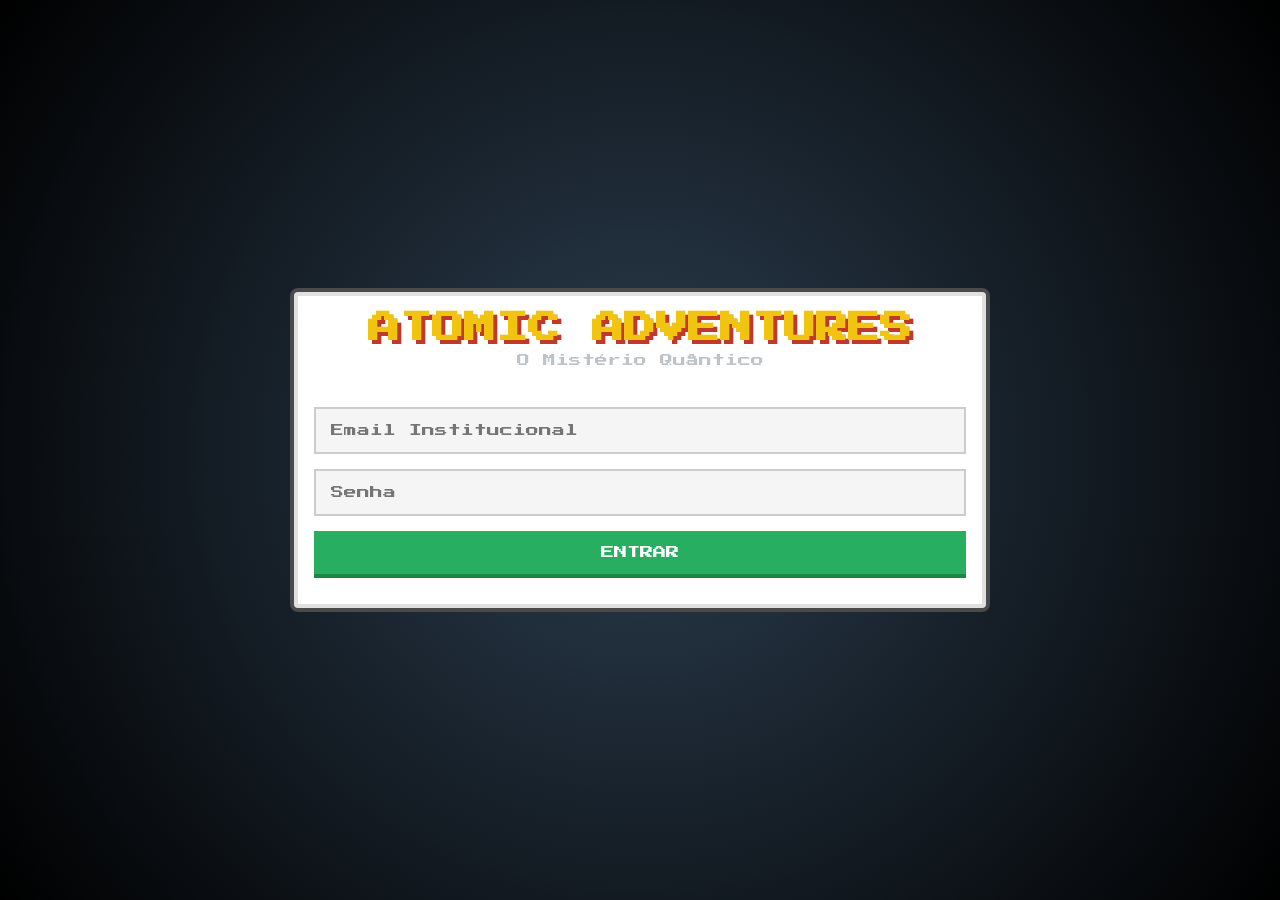
<file: index.html>
<!DOCTYPE html>
<html lang="pt-br">
<head>
    <meta charset="UTF-8">
    <meta name="viewport" content="width=device-width, initial-scale=1.0">
    <title>AtomicAdventures - Investigação</title>
    <link href="https://fonts.googleapis.com/css2?family=Press+Start+2P&display=swap" rel="stylesheet">
    <style>
        /* ==========================================
           ESTILOS GLOBAIS E GBA UI (TELA CHEIA)
           ========================================== */
        * { margin: 0; padding: 0; box-sizing: border-box; }
        body { background-color: #1a1a1a; color: #ecf0f1; font-family: 'Press Start 2P', cursive; overflow: hidden; height: 100vh; width: 100vw; }
        
        .container { height: 100vh; display: flex; justify-content: center; align-items: center; background: radial-gradient(circle, #2c3e50 0%, #000000 100%); padding: 10px; }
        .screen { width: 100%; max-width: 700px; text-align: center; }
        .hidden { display: none !important; }
        
        .noselect { -webkit-user-select: none; -moz-user-select: none; -ms-user-select: none; user-select: none; }

        .pixel-text { font-size: 2rem; color: #f1c40f; text-shadow: 4px 4px #c0392b; margin-bottom: 10px; }
        .subtitle { font-size: 0.8rem; color: #bdc3c7; margin-bottom: 40px; }

        .pokemon-box { background-color: #fff; border: 4px solid #4a4a4a; border-radius: 8px; box-shadow: inset 0 0 0 4px #e0e0e0; color: #2c3e50; padding: 20px; }
        .pixel-input { width: 100%; padding: 15px; margin-bottom: 15px; background: #f5f5f5; border: 2px solid #ccc; color: #000; font-family: 'Press Start 2P', cursive; font-size: 0.8rem; outline: none; }
        .pixel-input:focus { border-color: #e74c3c; }
        
        .pixel-button { width: 100%; padding: 15px; background: #27ae60; color: #fff; border: none; border-bottom: 4px solid #1e8449; font-family: 'Press Start 2P', cursive; cursor: pointer; margin-bottom: 10px; transition: 0.1s; }
        .pixel-button:active { transform: translateY(4px); border-bottom-width: 0; }
        .pixel-button.secondary { background: #2980b9; border-bottom-color: #1a5276; }
        .pixel-button.warning { background: #e67e22; border-bottom-color: #d35400; }
        
        .button-group-row { display: flex; gap: 10px; margin-top: 10px; flex-wrap: wrap; justify-content: center; }

        /* TELA DE SELEÇÃO DE AVATAR */
        .avatar-grid { display: grid; grid-template-columns: repeat(4, 1fr); gap: 15px; margin: 20px 0; }
        .avatar-card { background: #e0e0e0; border: 3px solid #ccc; border-radius: 8px; padding: 10px; cursor: pointer; transition: 0.2s; display: flex; justify-content: center; align-items: center; height: 100px; }
        .avatar-card:hover { transform: scale(1.05); }
        .avatar-card.active { border-color: #e74c3c; background: #fdf5e6; box-shadow: 0 0 15px rgba(231, 76, 60, 0.6); }
        .avatar-img { max-width: 100%; max-height: 100%; image-rendering: pixelated; object-fit: contain; transform: scale(1.5); }

        /* ==========================================
           TELA DE JOGO E HUD
           ========================================== */
        #game-ui { width: 100vw; height: 100vh; display: flex; flex-direction: column; background: #111; }
        
        .hud-top, .hud-bottom { padding: 15px 30px; font-size: 1rem; display: flex; justify-content: space-between; align-items: center; flex-shrink: 0; background: #fff; border-bottom: 4px solid #4a4a4a; z-index: 5; }
        .hud-bottom { border-top: 4px solid #4a4a4a; border-bottom: none; flex-direction: column; align-items: flex-start; gap: 10px; }
        .controls-hint { color: #c0392b; line-height: 1.5; font-size: 0.8rem;}
        
        #inventory-list { font-size: 0.8rem; color: #2980b9; width: 100%; }
        #clues-items { list-style: none; display: flex; gap: 15px; margin-top: 10px; padding: 0; font-size: 0.7rem; flex-wrap: wrap;}
        #clues-items li { color: #34495e; background: #eee; padding: 5px 10px; border-radius: 4px; border: 1px solid #ccc;}

        #canvas-container { flex-grow: 1; position: relative; background: #1a1a1a; display: flex; justify-content: center; align-items: center; overflow: hidden; }
        canvas { width: 100%; height: 100%; object-fit: contain; image-rendering: pixelated; }

        /* ==========================================
           MODAIS / OVERLAYS
           ========================================== */
        #interaction-overlay { position: absolute; top: 0; left: 0; width: 100%; height: 100%; background: rgba(0,0,0,0.8); display: flex; justify-content: center; align-items: center; z-index: 10; }
        .dialog-box { width: 95%; max-width: 900px; padding: 40px; text-align: left; }
        #puzzle-title { font-size: 1.5rem; color: #c0392b; margin-bottom: 10px; }
        #puzzle-diff { font-size: 0.8rem; color: #7f8c8d; margin-bottom: 20px; display: block;}
        
        #puzzle-prompt { font-size: 1rem; line-height: 1.8; color: #2c3e50; }
        #puzzle-answer { width: 100%; padding: 20px; margin-top: 20px; font-family: 'Press Start 2P', cursive; font-size: 1rem; }
        
        #puzzle-feedback { font-size: 0.9rem; margin-top: 15px; font-weight: bold; line-height: 1.5; }
        #puzzle-hint-text { font-size: 0.8rem; color: #8e44ad; margin-top: 15px; display: none; line-height: 1.5; background: #f4ecf7; padding: 10px; border-radius: 5px;}
        
        .button-group-gba { display: flex; gap: 15px; margin-top: 25px; }
        .gba-btn { font-size: 0.8rem; padding: 15px; margin-bottom: 0; }

        .fullscreen-overlay { position: absolute; top: 2%; left: 2%; width: 96%; height: 96%; padding: 30px; z-index: 20; display: flex; flex-direction: column; text-align: left; }
        .fullscreen-overlay h3 { font-size: 1.5rem; color: #c0392b; margin-bottom: 20px; text-align: center; }
        .suspect-list { display: grid; grid-template-columns: 1fr 1fr 1fr; gap: 20px; margin: 10px 0; overflow-y: auto; flex-grow: 1; padding-right: 10px; }
        
        .suspect-card { background: #f5f5f5; border: 3px solid #ccc; padding: 20px; border-radius: 8px; display: flex; flex-direction: column;}
        .suspect-card strong { font-size: 1.1rem; color: #2c3e50; display: block; margin-bottom: 8px; }
        .suspect-card em { font-size: 0.8rem; color: #7f8c8d; display: block; margin-bottom: 15px; }
        .suspect-card p { font-size: 0.8rem; line-height: 1.5; margin-bottom: 15px; }
        .suspect-clues { display: flex; flex-direction: column; gap: 8px; margin-bottom: 20px; flex-grow: 1; }
        .clue-tag { background: #dff9fb; color: #16a085; padding: 10px; font-size: 0.7rem; border-left: 4px solid #16a085; line-height: 1.4;}
        .no-clue { color: #95a5a6; font-size: 0.8rem; font-style: italic; }
        
        #suspect-feedback { font-size: 1rem; text-align: center; margin-bottom: 15px; height: 25px; }
        .success { color: #27ae60; }
        .error { color: #c0392b; }

        /* BALÃO DE DIÁLOGO DO NPC */
        #npc-dialog { position: absolute; bottom: 5%; left: 10%; width: 80%; z-index: 30; padding: 20px; border-color: #2980b9; }
        #npc-name { font-size: 1.2rem; color: #2980b9; margin-bottom: 10px; }
        #npc-text { font-size: 0.9rem; line-height: 1.6; color: #2c3e50; }
    </style>
</head>
<body id="main-body">

    <div id="menu-container" class="container">
        <div id="login-screen" class="screen pokemon-box">
            <h1 class="pixel-text">ATOMIC ADVENTURES</h1>
            <p class="subtitle">O Mistério Quântico</p>
            <div class="auth-box">
                <input type="email" id="email" class="pixel-input" placeholder="Email Institucional">
                <input type="password" id="password" class="pixel-input" placeholder="Senha">
                <div class="button-group" style="display:flex; flex-direction:column; gap:10px;">
                    <button id="btn-login" class="pixel-button">ENTRAR</button>
                </div>
            </div>
        </div>

        <div id="avatar-screen" class="screen hidden pokemon-box" style="max-width: 800px;">
            <h2 class="pixel-text" style="font-size: 1.5rem;">ESCOLHA SEU DETETIVE</h2>
            <input type="text" id="char-name" class="pixel-input" placeholder="Seu Nome" maxlength="12">
            <div class="avatar-grid">
                <div class="avatar-card active" data-sprite="img/P1_PRONTO.png"><img src="img/P1_PRONTO.png" class="avatar-img"></div>
                <div class="avatar-card" data-sprite="img/P2_PRONTO.png"><img src="img/P2_PRONTO.png" class="avatar-img"></div>
                <div class="avatar-card" data-sprite="img/P3_PRONTO.png"><img src="img/P3_PRONTO.png" class="avatar-img"></div>
                <div class="avatar-card" data-sprite="img/P4_PRONTO.png"><img src="img/P4_PRONTO.png" class="avatar-img"></div>
                <div class="avatar-card" data-sprite="img/P5_PRONTO.png"><img src="img/P5_PRONTO.png" class="avatar-img"></div>
                <div class="avatar-card" data-sprite="img/P6_PRONTO.png"><img src="img/P6_PRONTO.png" class="avatar-img"></div>
                <div class="avatar-card" data-sprite="img/P7_PRONTO.png"><img src="img/P7_PRONTO.png" class="avatar-img"></div>
                <div class="avatar-card" data-sprite="img/P8_PRONTO.png"><img src="img/P8_PRONTO.png" class="avatar-img"></div>
            </div>
            <div class="button-group-row">
                <button id="btn-back-to-login" class="pixel-button secondary" style="width: 40%;">VOLTAR</button>
                <button id="btn-start-game" class="pixel-button" style="width: 50%;">INICIAR INVESTIGAÇÃO</button>
            </div>
        </div>
    </div>

    <div id="game-container" class="hidden">
        <div id="game-ui">
            <div class="hud-top">
                <div class="player-info">
                    <span id="display-name" style="color: #2980b9; font-weight: bold; font-size: 1.2rem;"></span> 
                    <span style="color: #c0392b; margin-left: 20px; font-size: 1.2rem;">&#10148; <span id="location-label"></span></span>
                </div>
                <div style="font-size: 1.2rem; color: #2c3e50;">PONTOS: <span id="score" style="color: #27ae60;">0</span> / 1000</div>
            </div>

            <div id="canvas-container">
                <canvas id="gameCanvas"></canvas>
                
                <div id="npc-dialog" class="hidden pokemon-box">
                    <h3 id="npc-name">THALLYS (Técnico)</h3>
                    <p id="npc-text">...</p>
                    <p style="font-size: 0.6rem; color: #7f8c8d; text-align: right; margin-top: 15px;">[Pressione E para fechar]</p>
                </div>

                <div id="interaction-overlay" class="hidden">
                    <div class="dialog-box pokemon-box" oncontextmenu="return false;">
                        <h3 id="puzzle-title">DESAFIO</h3>
                        <span id="puzzle-diff"></span>
                        <p id="puzzle-prompt" class="noselect"></p>
                        <p id="puzzle-hint-text" class="noselect"></p>
                        <input type="text" id="puzzle-answer" class="pixel-input" placeholder="Digite sua resposta..." autocomplete="off" onpaste="return false;" ondrop="return false;">
                        <div class="button-group-gba">
                            <button id="btn-submit-answer" class="pixel-button gba-btn">RESPONDER</button>
                            <button id="btn-hint" class="pixel-button gba-btn warning">VER DICA (-30%)</button>
                            <button id="btn-close-dialog" class="pixel-button gba-btn secondary">FECHAR (E)</button>
                        </div>
                        <p id="puzzle-feedback"></p>
                    </div>
                </div>

                <div id="suspect-overlay" class="hidden pokemon-box fullscreen-overlay">
                    <h3>QUADRO DE SUSPEITOS</h3>
                    <div id="suspect-feedback"></div>
                    <div class="suspect-list" id="suspect-list"></div>
                    <button class="pixel-button gba-btn secondary" style="margin-top: 20px;" onclick="closeModals()">FECHAR QUADRO (Q)</button>
                </div>
                
                <div id="crafting-overlay" class="hidden pokemon-box fullscreen-overlay" style="align-items: center; justify-content: center;">
                    <h3>BANCADA DE ANÁLISE QUÍMICA</h3>
                    <p style="text-align:center; font-size: 1rem;">Analise no mínimo 2 provas para obter um resultado conclusivo contra o culpado.</p>
                    <button id="btn-combine" class="pixel-button gba-btn" style="margin-top:30px; width: 50%;">SINTETIZAR PROVAS RECOLHIDAS</button>
                    <p id="crafting-feedback" style="text-align:center; font-size:1rem; margin-top:30px; font-weight: bold;"></p>
                    <button class="pixel-button gba-btn secondary" style="margin-top: 50px; width: 30%;" onclick="closeModals()">SAIR DA BANCADA (E)</button>
                </div>
            </div>

            <div class="hud-bottom">
                <div class="controls-hint">WASD / SETAS: Mover | E: Interagir | V: Visão de Detetive | Q: Abrir Quadro de Suspeitos</div>
                <div id="inventory-list">
                    <p style="margin-bottom: 5px;">MOCHILA (Evidências Coletadas):</p>
                    <ul id="clues-items"></ul>
                </div>
            </div>
        </div>
    </div>

    <script>
        document.addEventListener('DOMContentLoaded', () => {
            const playerState = {
                name: 'Detetive', spritePath: 'img/P1_PRONTO.png',
                x: 8, y: 5, score: 0, clues: [],
                visionActive: false, visionCooldown: false
            };

            document.getElementById('btn-login').addEventListener('click', () => {
                document.getElementById('login-screen').classList.add('hidden');
                document.getElementById('avatar-screen').classList.remove('hidden');
            });

            document.getElementById('btn-back-to-login').addEventListener('click', () => {
                document.getElementById('avatar-screen').classList.add('hidden');
                document.getElementById('login-screen').classList.remove('hidden');
            });

            document.querySelectorAll('.avatar-card').forEach(card => {
                card.addEventListener('click', function() {
                    document.querySelectorAll('.avatar-card').forEach(c => c.classList.remove('active'));
                    this.classList.add('active');
                    playerState.spritePath = this.getAttribute('data-sprite');
                });
            });

            document.getElementById('btn-start-game').addEventListener('click', () => {
                const nameInput = document.getElementById('char-name').value;
                if(nameInput) playerState.name = nameInput;
                document.getElementById('menu-container').classList.add('hidden');
                document.getElementById('game-container').classList.remove('hidden');
                initGameEngine();
            });

            // ==========================================
            // MOTOR DO JOGO E LÓGICA (1920x1080)
            // ==========================================
            async function initGameEngine() {
                const canvas = document.getElementById('gameCanvas');
                const ctx = canvas.getContext('2d');
                
                const COLS = 16; const ROWS = 9; const TILE = 120;
                canvas.width = COLS * TILE; canvas.height = ROWS * TILE;

                document.getElementById('display-name').textContent = playerState.name.toUpperCase();

                // CARREGAMENTO DE IMAGENS
                const images = {};
                function loadImg(key, src) {
                    images[key] = { img: new Image(), loaded: false };
                    images[key].img.onload = () => { images[key].loaded = true; };
                    images[key].img.src = src;
                }

                loadImg('player', playerState.spritePath);
                loadImg('caminho', 'img/CAMINHO_PEDRA_PATIO_PRONTO.png');
                loadImg('grama', 'img/GRAMA_PRONTO.png');
                loadImg('arvore', 'img/ARVORE_1_PRONTO.png');
                loadImg('arvore2', 'img/ARVORE_2_PRONTO.png');
                loadImg('banco', 'img/BANCO_PRONTO.png');
                loadImg('balanco', 'img/BALANÇO_PRONTO.png');
                loadImg('poste', 'img/POSTE_PRONTO.png');
                loadImg('lixeira', 'img/LIXEIRA_PRONTO.png');
                loadImg('parede_ext', 'img/PAREDE_EXTERNA_PRONTO.png');
                loadImg('porta_sala', 'img/PORTA_SALA_PRONTA.png');
                loadImg('estante', 'img/ESTANTE_LIVROS_PRONTO.png');
                loadImg('piso_bib', 'img/PISO_BIBLIOTECA_PRONTO.png');
                loadImg('piso_lab', 'img/PISO_LAB_PRONTO.png');
                loadImg('mesas_lab', 'img/MESAS_LAB.png');
                
                // === ATENÇÃO AQUI: Extensão .png ===
                loadImg('npc_thallys', 'img/NPC_THALLYS.png'); // Se for .jpg, altere essa linha!

                // --- SISTEMA DE SORTEIO VIA FETCH ---
                let questionsPool = { mat: { facil: [], medio: [], dificil: [] }, chem: { facil: [], medio: [], dificil: [] } };
                
                function normalizeStr(str) { 
                    return str.normalize("NFD").replace(/[\u0300-\u036f]/g, "").toLowerCase().trim(); 
                }
                
                try {
                    const resMat = await fetch('Modules/matematica.json');
                    const dataMat = await resMat.json();
                    dataMat.forEach(q => {
                        let diff = normalizeStr(q.difficulty);
                        if (diff === 'media') diff = 'medio'; 
                        if (questionsPool.mat[diff]) questionsPool.mat[diff].push(q);
                    });
                    
                    const resQui = await fetch('Modules/quimica.json');
                    const dataQui = await resQui.json();
                    dataQui.forEach(q => {
                        let diff = normalizeStr(q.difficulty);
                        if (diff === 'media') diff = 'medio';
                        if (questionsPool.chem[diff]) questionsPool.chem[diff].push(q);
                    });
                } catch (e) {
                    console.error("ERRO AO CARREGAR JSON. Mock data injetado.", e);
                    const mockQ = (d) => ({ prompt: `Simulação de questão ${d}. Responda: 1`, answer: '1', hint: 'A resposta é 1.'});
                    ['facil', 'medio', 'dificil'].forEach(d => { for(let i=0; i<10; i++) { questionsPool.mat[d].push(mockQ(d)); questionsPool.chem[d].push(mockQ(d)); } });
                }

                // --- MAPAS ---
                const rooms = {
                    sala: {
                        name: 'SALA DE AULA',
                        map: [
                            [1,1,1,1,1,1,1,1,1,1,1,1,1,1,1,1],
                            [1,0,0,0,0,0,0,0,0,0,0,0,0,0,0,1],
                            [1,0,5,0,0,0,5,0,0,5,0,0,0,5,0,1], 
                            [1,0,0,0,0,0,0,0,0,0,0,0,0,0,0,1],
                            [1,0,12,0,0,0,0,0,0,0,0,0,0,0,0,1], 
                            [1,0,0,0,0,0,0,0,0,0,0,0,0,13,0,1], 
                            [1,0,5,0,0,0,5,0,0,5,0,0,0,5,0,1], 
                            [1,0,0,0,0,0,0,0,0,0,0,0,0,0,0,1],
                            [1,1,1,1,1,1,1,6,6,1,1,1,1,1,1,1] 
                        ],
                        doors: [{ x: 7, y: 8, target: 'patio', targetX: 7, targetY: 1 }, { x: 8, y: 8, target: 'patio', targetX: 8, targetY: 1 }],
                        puzzles: []
                    },
                    patio: {
                        name: 'PÁTIO (HUB)',
                        map: [
                            [1,1,1,1,1,1,1,6,6,1,1,1,1,1,1,1], 
                            [1,8,0,0,0,0,0,7,7,0,0,0,0,9,0,1], 
                            [1,0,15,0,0,0,10,7,7,10,0,0,0,5,0,1], 
                            [1,0,0,0,0,0,0,7,7,0,0,11,0,0,0,1], 
                            [6,7,7,7,7,7,7,7,7,7,7,7,7,7,7,6], 
                            [6,7,7,7,7,7,7,7,7,7,7,7,7,7,7,6], 
                            [1,0,0,0,0,0,10,0,0,10,0,0,0,0,0,1], 
                            [1,0,5,0,0,0,0,0,0,0,0,0,0,15,0,1], 
                            [1,1,1,1,1,1,1,1,1,1,1,1,1,1,1,1]  
                        ],
                        doors: [
                            { x: 7, y: 0, target: 'sala', targetX: 7, targetY: 7 }, { x: 8, y: 0, target: 'sala', targetX: 8, targetY: 7 },
                            { x: 0, y: 4, target: 'biblioteca', targetX: 14, targetY: 4 }, { x: 0, y: 5, target: 'biblioteca', targetX: 14, targetY: 5 },
                            { x: 15, y: 4, target: 'laboratorio', targetX: 1, targetY: 4 }, { x: 15, y: 5, target: 'laboratorio', targetX: 1, targetY: 5 }
                        ],
                        puzzles: []
                    },
                    laboratorio: {
                        name: 'LABORATÓRIO',
                        map: [
                            [1,1,1,1,1,1,1,1,1,1,1,1,1,1,1,1],
                            [1,0,0,0,0,0,0,0,0,0,0,0,0,0,0,1], 
                            [1,0,0,17,0,0,17,0,0,17,0,0,17,0,0,1], 
                            [1,0,0,0,0,0,0,0,0,0,0,0,0,0,0,1],
                            [6,0,0,0,0,0,0,0,0,0,0,0,0,0,0,1], 
                            [6,0,0,0,0,0,0,0,0,0,0,0,0,0,0,1],
                            [1,0,0,17,0,0,17,0,0,17,0,0,17,0,0,1], 
                            [1,16,0,0,0,0,0,0,0,0,0,0,0,0,0,1],
                            [1,1,1,1,1,1,1,1,1,1,1,1,1,1,1,1]
                        ],
                        doors: [{ x: 0, y: 4, target: 'patio', targetX: 14, targetY: 4 }, { x: 0, y: 5, target: 'patio', targetX: 14, targetY: 5 }],
                        puzzles: []
                    },
                    biblioteca: {
                        name: 'BIBLIOTECA',
                        map: [
                            [1,1,1,1,1,1,1,1,1,1,1,1,1,1,1,1],
                            [1,0,12,12,12,0,0,12,12,12,0,0,12,12,0,1], 
                            [1,0,0,0,0,0,0,0,0,0,0,0,0,0,0,1],
                            [1,0,12,12,12,0,0,12,12,12,0,0,12,12,0,1], 
                            [1,0,0,0,0,0,0,0,0,0,0,0,0,0,0,6], 
                            [1,0,0,0,0,0,0,0,0,0,0,0,0,0,0,6],
                            [1,0,12,12,12,0,0,12,12,12,0,0,12,12,0,1], 
                            [1,0,0,0,0,0,0,0,0,0,0,0,0,0,0,1], 
                            [1,1,1,1,1,1,1,1,1,1,1,1,1,1,1,1]
                        ],
                        doors: [{ x: 15, y: 4, target: 'patio', targetX: 1, targetY: 4 }, { x: 15, y: 5, target: 'patio', targetX: 1, targetY: 5 }],
                        puzzles: []
                    }
                };

                const solidTiles = [1, 4, 5, 8, 9, 10, 11, 12, 13, 15, 16, 17];

                // ==========================================
                // LÓGICA DE SORTEIO DE POSIÇÕES (ESCONDERIJOS)
                // ==========================================
                const tileNames = { 5:'árvore', 8:'banco', 9:'balanço', 10:'poste', 11:'lixeira', 12:'estante', 13:'bancada', 15:'árvore', 17:'bancada' };

                function getRandomSpawns(mapArray, allowedTiles, count) {
                    let options = [];
                    for(let y=0;y<mapArray.length;y++){
                        for(let x=0;x<mapArray[y].length;x++){
                            if(allowedTiles.includes(mapArray[y][x])) options.push({x, y, tile: mapArray[y][x]});
                        }
                    }
                    options.sort(() => Math.random() - 0.5);
                    return options.slice(0, count);
                }

                // Sorteia os Esconderijos nas Salas
                let sMat = getRandomSpawns(rooms.sala.map, [12], 1)[0];
                let sChem = getRandomSpawns(rooms.sala.map, [13], 1)[0];
                rooms.sala.puzzles.push({x: sMat.x, y: sMat.y, type:'mat', clue:'A pessoa usa oculos e gosta de xadrez.', objectName: tileNames[sMat.tile]});
                rooms.sala.puzzles.push({x: sChem.x, y: sChem.y, type:'chem', clue:'Deixou uma luva no local.', objectName: tileNames[sChem.tile]});

                let pSpawns = getRandomSpawns(rooms.patio.map, [5,8,9,10,11,15], 2);
                rooms.patio.puzzles.push({x: pSpawns[0].x, y: pSpawns[0].y, type:'mat', clue:'O suspeito foi visto no patio as 10h.', objectName: tileNames[pSpawns[0].tile]});
                rooms.patio.puzzles.push({x: pSpawns[1].x, y: pSpawns[1].y, type:'chem', clue:'Usa perfume cheiroso no casaco.', objectName: tileNames[pSpawns[1].tile]});

                let lSpawns = getRandomSpawns(rooms.laboratorio.map, [17], 2);
                rooms.laboratorio.puzzles.push({x: lSpawns[0].x, y: lSpawns[0].y, type:'chem', clue:'O suspeito trabalhou no turno da manha.', objectName: tileNames[lSpawns[0].tile]});
                rooms.laboratorio.puzzles.push({x: lSpawns[1].x, y: lSpawns[1].y, type:'chem', clue:'O suspeito manuseou acidos.', objectName: tileNames[lSpawns[1].tile]});

                let bSpawns = getRandomSpawns(rooms.biblioteca.map, [12], 1);
                rooms.biblioteca.puzzles.push({x: bSpawns[0].x, y: bSpawns[0].y, type:'mat', clue:'Foi visto pegando livros antigos.', objectName: tileNames[bSpawns[0].tile]});

                // --- DISTRIBUIÇÃO DAS 7 PERGUNTAS ---
                let slots = ['facil', 'facil', 'medio', 'medio', 'medio', 'dificil', 'dificil'];
                slots.sort(() => Math.random() - 0.5); 
                let slotIndex = 0;

                for (let r in rooms) {
                    rooms[r].puzzles.forEach(p => {
                        let diff = slots[slotIndex++];
                        let pool = questionsPool[p.type] && questionsPool[p.type][diff] ? questionsPool[p.type][diff] : [];
                        
                        let q = pool.length > 0 ? pool.splice(Math.floor(Math.random() * pool.length), 1)[0] : {prompt: "Erro no Banco de Dados.", answer: "0", hint: "N/A"};
                        
                        p.prompt = q.prompt; p.answer = q.answer; p.hint = q.hint;
                        p.difficulty = diff; 
                        p.basePoints = diff === 'facil' ? 75 : (diff === 'medio' ? 150 : 200);
                        p.wrongAttempts = 0; p.usedHint = false; p.solved = false;
                    });
                }

                // ==========================================
                // LÓGICA DE SUSPEITOS DINÂMICA
                // ==========================================
                const suspects = [
                    { name: 'Carlos', role: 'Professor de Quimica', description: 'Usa jaleco branco e oculos.', clues: [] },
                    { name: 'Mariana', role: 'Bibliotecaria', description: 'Usa oculos e ama xadrez.', clues: [] },
                    { name: 'Luiz', role: 'Cozinheiro', description: 'Sempre com cheiro de cafe.', clues: [] }
                ];
                const clueAssignments = {
                    'A pessoa usa oculos e gosta de xadrez.': 'Mariana', 'O suspeito trabalhou no turno da manha.': 'Carlos',
                    'Deixou uma luva no local.': 'Luiz', 'Usa perfume cheiroso no casaco.': 'Mariana',
                    'O suspeito foi visto no patio as 10h.': 'Carlos', 'O suspeito manuseou acidos.': 'Carlos', 'Foi visto pegando livros antigos.': 'Mariana'
                };

                let currentRoomId = 'patio';
                let currentRoom = rooms.patio;
                let currentPuzzle = null;
                let solvedPuzzles = new Set();

                function loadRoom(id, spawnX, spawnY) {
                    currentRoomId = id; currentRoom = rooms[id];
                    playerState.x = spawnX; playerState.y = spawnY;
                    document.getElementById('location-label').textContent = currentRoom.name;
                    canvas.style.opacity = 0.3; setTimeout(() => canvas.style.opacity = 1, 150);
                }
                document.getElementById('location-label').textContent = currentRoom.name;

                function getTileColor(tile, roomId) {
                    if (tile === 1) { switch (roomId) { case 'sala': return '#7B5B3A'; case 'laboratorio': return '#5A6E7A'; case 'biblioteca': return '#8B5E3C'; case 'patio': return '#3D7A3D'; default: return '#34495e'; } }
                    if (tile === 0 || tile === 12 || tile === 13 || tile === 17) { switch (roomId) { case 'sala': return '#C9B896'; case 'laboratorio': return '#D0D0D0'; case 'biblioteca': return '#E8D5B0'; case 'patio': return '#6AAF5E'; default: return '#999'; } }
                    if (tile === 6) return '#2c3e50'; 
                    if (tile === 7) return '#95a5a6'; 
                    return '#999';
                }

                // --- RENDER LOOP PRINCIPAL ---
                function draw() {
                    ctx.clearRect(0, 0, canvas.width, canvas.height);
                    const map = currentRoom.map;

                    // 1. FUNDO E PAREDES
                    for (let y = 0; y < map.length; y++) {
                        for (let x = 0; x < map[y].length; x++) {
                            const tile = map[y][x];
                            
                            // PAREDES EXTERNAS E TRATAMENTO DA PAREDE INFERIOR DO PÁTIO
                            if (tile === 1) {
                                if (currentRoomId === 'patio' && y === 8) {
                                    if (images.grama.loaded) ctx.drawImage(images.grama.img, x * TILE, y * TILE, TILE, TILE);
                                    else { ctx.fillStyle = '#6AAF5E'; ctx.fillRect(x * TILE, y * TILE, TILE, TILE); }
                                } 
                                else if (images.parede_ext.loaded) {
                                    ctx.drawImage(images.parede_ext.img, x * TILE, y * TILE, TILE, TILE);
                                }
                            } 
                            // PISOS ESPECÍFICOS E PORTAS LATERAIS DO PATIO
                            else if (currentRoomId === 'patio' && (tile === 0 || tile === 7 || tile === 12 || tile === 13 || tile === 15 || tile === 5 || tile === 8 || tile === 9 || tile === 10 || tile === 11 || tile === 6)) {
                                if (images.grama.loaded) ctx.drawImage(images.grama.img, x * TILE, y * TILE, TILE, TILE);
                                else { ctx.fillStyle = '#6AAF5E'; ctx.fillRect(x * TILE, y * TILE, TILE, TILE); }
                                
                                if (tile === 7 && images.caminho.loaded) {
                                    ctx.drawImage(images.caminho.img, x * TILE, y * TILE, TILE + 1, TILE + 1);
                                }
                                
                                if (tile === 6) {
                                    if (images.porta_sala.loaded) {
                                        ctx.save();
                                        ctx.translate(x * TILE + TILE / 2, y * TILE + TILE / 2);
                                        if (x === 0) ctx.rotate(-Math.PI / 2);
                                        else if (x === COLS - 1) ctx.rotate(Math.PI / 2);
                                        else if (y === ROWS - 1) ctx.rotate(Math.PI * 2);
                                        
                                        ctx.drawImage(images.porta_sala.img, -TILE / 2, -TILE / 2, TILE, TILE);
                                        ctx.restore();
                                    } else {
                                        ctx.fillStyle = '#2c3e50'; ctx.fillRect(x * TILE, y * TILE, TILE, TILE);
                                    }
                                }
                            } 
                            else if (currentRoomId === 'biblioteca' && tile !== 6 && tile !== 1) {
                                if (images.piso_bib.loaded) ctx.drawImage(images.piso_bib.img, x * TILE, y * TILE, TILE, TILE);
                                else { ctx.fillStyle = '#E8D5B0'; ctx.fillRect(x * TILE, y * TILE, TILE, TILE); }
                            }
                            else if (currentRoomId === 'laboratorio' && tile !== 6 && tile !== 1) {
                                if (images.piso_lab.loaded) ctx.drawImage(images.piso_lab.img, x * TILE, y * TILE, TILE, TILE);
                                else { ctx.fillStyle = '#D0D0D0'; ctx.fillRect(x * TILE, y * TILE, TILE, TILE); }
                            }
                            else {
                                if (tile === 6) {
                                    if (images.porta_sala.loaded) {
                                        ctx.save();
                                        ctx.translate(x * TILE + TILE / 2, y * TILE + TILE / 2);
                                        
                                        if (x === 0) ctx.rotate(-Math.PI / 2);
                                        else if (x === COLS - 1) ctx.rotate(Math.PI / 2);
                                        else if (y === ROWS - 1) ctx.rotate(Math.PI * 2);
                                        
                                        ctx.drawImage(images.porta_sala.img, -TILE / 2, -TILE / 2, TILE, TILE);
                                        ctx.restore();
                                    } else {
                                        ctx.fillStyle = '#2c3e50'; ctx.fillRect(x * TILE, y * TILE, TILE, TILE);
                                    }
                                } else if (tile === 0) {
                                    ctx.fillStyle = '#C9B896'; ctx.fillRect(x * TILE, y * TILE, TILE, TILE);
                                }
                            }

                            if ((tile === 0 || tile === 6 || tile === 7) && currentRoomId !== 'biblioteca' && currentRoomId !== 'patio' && currentRoomId !== 'laboratorio') {
                                ctx.strokeStyle = 'rgba(0,0,0,0.05)'; ctx.lineWidth = 2; ctx.strokeRect(x * TILE, y * TILE, TILE, TILE);
                            }
                        }
                    }

                    // 2. OBJETOS E DECORAÇÕES
                    for (let y = 0; y < map.length; y++) {
                        for (let x = 0; x < map[y].length; x++) {
                            const tile = map[y][x];

                            if (tile === 5 && images.arvore.loaded) {
                                const tSize = TILE * 1.6; const offset = (tSize - TILE) / 2;
                                ctx.drawImage(images.arvore.img, x * TILE - offset, y * TILE - offset * 1.5, tSize, tSize);
                            } else if (tile === 15 && images.arvore2.loaded) {
                                const tSize = TILE * 1.6; const offset = (tSize - TILE) / 2;
                                ctx.drawImage(images.arvore2.img, x * TILE - offset, y * TILE - offset * 1.5, tSize, tSize);
                            } else if (tile === 8 && images.banco.loaded) {
                                ctx.drawImage(images.banco.img, x * TILE, y * TILE - TILE*0.2, TILE*1.2, TILE*1.2);
                            } else if (tile === 9 && images.balanco.loaded) {
                                ctx.drawImage(images.balanco.img, x * TILE - TILE*0.2, y * TILE - TILE*0.4, TILE*1.4, TILE*1.4);
                            } else if (tile === 10 && images.poste.loaded) {
                                const tW = TILE * 2.0; const tH = TILE * 2.5; const offX = (tW - TILE) / 2;
                                ctx.drawImage(images.poste.img, x * TILE - offX, y * TILE - TILE*1.0, tW, tH);
                            } else if (tile === 11 && images.lixeira.loaded) {
                                ctx.drawImage(images.lixeira.img, x * TILE + TILE*0.1, y * TILE + TILE*0.1, TILE*0.8, TILE*0.8);
                            } else if (tile === 12 && images.estante.loaded) {
                                const tSize = TILE * 1.2; const offset = (tSize - TILE) / 2;
                                ctx.drawImage(images.estante.img, x * TILE - offset, y * TILE - offset * 1.2, tSize, tSize);
                            } else if (tile === 13) {
                                ctx.fillStyle = '#9b59b6'; ctx.fillRect(x*TILE + 10, y*TILE + 10, TILE-20, TILE-20);
                            } else if (tile === 17 && images.mesas_lab.loaded) {
                                const tSize = TILE * 1.4; const offset = (tSize - TILE) / 2;
                                ctx.drawImage(images.mesas_lab.img, x * TILE - offset, y * TILE - offset * 1.2, tSize, tSize);
                            } else if (tile === 16) {
                                if (images.npc_thallys.loaded) {
                                    ctx.imageSmoothingEnabled = true;
                                    const npcWidth = TILE * 2.2;  
                                    const npcHeight = TILE * 1.8;
                                    const offX = (npcWidth - TILE) / 2;
                                    const offY = (npcHeight - TILE) / 1.4;
                                    ctx.drawImage(images.npc_thallys.img, x * TILE - offX, y * TILE - offY, npcWidth, npcHeight);
                                    ctx.imageSmoothingEnabled = false; 
                                } else {
                                    // HOLOGRAMA DE SEGURANÇA: Se a imagem falhar, desenha um quadrado rosa!
                                    ctx.fillStyle = '#e056fd'; 
                                    ctx.fillRect(x*TILE + 10, y*TILE + 10, TILE-20, TILE-20);
                                    ctx.fillStyle = '#fff'; ctx.font = `bold ${TILE/6}px "Press Start 2P"`; ctx.fillText('NPC', x*TILE+TILE/2, y*TILE+TILE/2);
                                }
                            } else if (tile === 4) {
                                ctx.fillStyle = '#27ae60'; ctx.fillRect(x*TILE+15, y*TILE+15, TILE-30, TILE-30);
                                ctx.fillStyle = '#fff'; ctx.font = `bold ${TILE/6}px "Press Start 2P"`; ctx.fillText('MESA', x*TILE+TILE/2, y*TILE+TILE/2);
                            }

                            // Efeito da Visão de Detetive
                            if(playerState.visionActive) {
                                if (!solidTiles.includes(tile) && tile !== 6 && tile !== 7) {
                                    ctx.fillStyle = 'rgba(10, 10, 30, 0.7)'; ctx.fillRect(x * TILE, y * TILE, TILE, TILE);
                                } else if (solidTiles.includes(tile)) {
                                    const p = currentRoom.puzzles.find(pz => pz.x === x && pz.y === y);
                                    if (p || tile === 4 || tile === 16) {
                                        ctx.strokeStyle = '#00ffff'; ctx.lineWidth = 8; ctx.strokeRect(x * TILE, y * TILE, TILE, TILE);
                                    }
                                }
                            }
                        }
                    }

                    // 3. PERSONAGEM
                    if (images.player.loaded) {
                        const pSize = TILE * 1.8; const offset = (pSize - TILE) / 2;
                        ctx.drawImage(images.player.img, playerState.x * TILE - offset, playerState.y * TILE - offset * 1.4, pSize, pSize);
                    } else {
                        ctx.fillStyle = '#e74c3c'; ctx.fillRect(playerState.x * TILE + 8, playerState.y * TILE + 8, TILE - 16, TILE - 16);
                    }

                    // 4. BALÃO DE INTERAÇÃO
                    const px = playerState.x, py = playerState.y;
                    const adjCoords = [{x: px, y: py}, {x: px+1, y: py}, {x: px-1, y: py}, {x: px, y: py+1}, {x: px, y: py-1}];
                    let interactText = "";
                    
                    if (adjCoords.some(c => currentRoom.map[c.y] && currentRoom.map[c.y][c.x] === 4)) interactText = "SINTETIZAR EVIDÊNCIAS";
                    else if (adjCoords.some(c => currentRoom.map[c.y] && currentRoom.map[c.y][c.x] === 16)) interactText = "FALAR COM THALLYS";
                    else {
                        for(let c of adjCoords) {
                            const pz = currentRoom.puzzles.find(p => p.x === c.x && p.y === c.y);
                            if (pz && !pz.solved) { interactText = `PROCURAR NA ${pz.objectName.toUpperCase()}`; break; }
                        }
                    }

                    const isAnyModalOpen = !document.getElementById('interaction-overlay').classList.contains('hidden') || 
                                           !document.getElementById('suspect-overlay').classList.contains('hidden') || 
                                           !document.getElementById('crafting-overlay').classList.contains('hidden') ||
                                           !document.getElementById('npc-dialog').classList.contains('hidden');

                    if (interactText !== "" && !isAnyModalOpen) {
                        ctx.fillStyle = 'rgba(0, 0, 0, 0.8)';
                        ctx.fillRect(px * TILE - 120, py * TILE - 70, TILE + 240, 50);
                        ctx.fillStyle = '#fff'; ctx.font = `bold 16px "Press Start 2P"`;
                        ctx.textAlign = 'center'; ctx.textBaseline = 'middle'; ctx.fillText(`[E] ${interactText}`, px * TILE + TILE/2, py * TILE - 45);
                    }

                    requestAnimationFrame(draw);
                }

                // --- CONTROLES ---
                window.addEventListener('keydown', e => {
                    const isAnyModalOpen = !document.getElementById('interaction-overlay').classList.contains('hidden') || 
                                           !document.getElementById('suspect-overlay').classList.contains('hidden') || 
                                           !document.getElementById('crafting-overlay').classList.contains('hidden') ||
                                           !document.getElementById('npc-dialog').classList.contains('hidden');
                    
                    if (isAnyModalOpen) {
                        if (e.key.toLowerCase() === 'e' || e.key.toLowerCase() === 'q') { closeModals(); e.preventDefault(); }
                        return;
                    }

                    let nx = playerState.x, ny = playerState.y;
                    const key = e.key.toLowerCase();

                    if (key === 'w' || e.key === 'ArrowUp') ny--;
                    else if (key === 's' || e.key === 'ArrowDown') ny++;
                    else if (key === 'a' || e.key === 'ArrowLeft') nx--;
                    else if (key === 'd' || e.key === 'ArrowRight') nx++;
                    else if (key === 'e' || e.key === ' ') { checkInteraction(); e.preventDefault(); return; }
                    else if (key === 'q') { toggleSuspectBoard(); return; }
                    else if (key === 'v') { activateVision(); return; }
                    else return;

                    const map = currentRoom.map;
                    if (ny >= 0 && ny < map.length && nx >= 0 && nx < map[0].length) {
                        const tile = map[ny][nx];
                        if (!solidTiles.includes(tile)) { 
                            if (tile === 6) {
                                const door = currentRoom.doors.find(d => d.x === nx && d.y === ny);
                                if (door) { loadRoom(door.target, door.targetX, door.targetY); return; }
                            }
                            playerState.x = nx; playerState.y = ny;
                        }
                    }
                    e.preventDefault();
                });

                // --- INTERAÇÕES ---
                function checkInteraction() {
                    const px = playerState.x, py = playerState.y;
                    const adjCoords = [{x: px, y: py}, {x: px+1, y: py}, {x: px-1, y: py}, {x: px, y: py+1}, {x: px, y: py-1}];
                    
                    if (adjCoords.some(c => currentRoom.map[c.y] && currentRoom.map[c.y][c.x] === 4)) { openCrafting(); return; }
                    
                    if (adjCoords.some(c => currentRoom.map[c.y] && currentRoom.map[c.y][c.x] === 16)) { 
                        document.getElementById('npc-text').innerText = "Olá, Detetive! Alguém bagunçou meus reagentes... Tome cuidado, o culpado deve ter deixado rastros nas bancadas espalhadas pela escola.";
                        document.getElementById('npc-dialog').classList.remove('hidden');
                        return; 
                    }

                    for(let c of adjCoords) {
                        const puzzle = currentRoom.puzzles.find(p => p.x === c.x && p.y === c.y);
                        if (puzzle && !puzzle.solved) { openPuzzle(puzzle); return; }
                        else if (puzzle && puzzle.solved) { alert('Você já encontrou uma evidência aqui.'); return; }
                    }
                }

                function openPuzzle(puzzle) {
                    currentPuzzle = puzzle;
                    document.getElementById('interaction-overlay').classList.remove('hidden');
                    document.getElementById('puzzle-title').textContent = puzzle.type === 'mat' ? 'DESAFIO DE MATEMÁTICA' : 'DESAFIO DE QUÍMICA';
                    document.getElementById('puzzle-diff').textContent = `DIFICULDADE: ${puzzle.difficulty.toUpperCase()} | VALOR BASE: ${puzzle.basePoints} PTS`;
                    
                    document.getElementById('puzzle-prompt').textContent = puzzle.prompt;
                    document.getElementById('puzzle-answer').value = '';
                    document.getElementById('puzzle-feedback').textContent = '';
                    document.getElementById('puzzle-hint-text').style.display = 'none';
                    document.getElementById('puzzle-answer').focus();
                }

                document.getElementById('btn-hint').addEventListener('click', () => {
                    if (currentPuzzle && !currentPuzzle.usedHint) {
                        currentPuzzle.usedHint = true;
                        document.getElementById('puzzle-hint-text').textContent = `DICA: ${currentPuzzle.hint}`;
                        document.getElementById('puzzle-hint-text').style.display = 'block';
                        document.getElementById('puzzle-feedback').textContent = "Penalidade aplicada: -30% do valor da questão.";
                        document.getElementById('puzzle-feedback').style.color = "#e67e22";
                    }
                });

                function submitAnswer() {
                    const answer = document.getElementById('puzzle-answer').value.trim();
                    const feedback = document.getElementById('puzzle-feedback');
                    if (!currentPuzzle) return;

                    const expected = currentPuzzle.answer.toLowerCase().replace(',', '.');
                    const given = answer.toLowerCase().replace(',', '.');

                    if (given === expected || given === expected.replace('.', ',')) {
                        let penalty = 0;
                        if (currentPuzzle.usedHint) penalty += 0.30;
                        let errorPenalty = Math.min(currentPuzzle.wrongAttempts * 0.05, 0.20);
                        penalty += errorPenalty;
                        
                        let finalPoints = Math.round(currentPuzzle.basePoints * (1 - penalty));
                        
                        feedback.style.color = '#27ae60';
                        feedback.textContent = `Correto! Você ganhou ${finalPoints} pts. Pista obtida: ` + currentPuzzle.clue;

                        currentPuzzle.solved = true;
                        solvedPuzzles.add(`${currentRoomId}_${currentPuzzle.x}_${currentPuzzle.y}`);
                        
                        playerState.clues.push(currentPuzzle.clue);
                        playerState.score += finalPoints;
                        updateHUD();
                        
                        const sName = clueAssignments[currentPuzzle.clue];
                        if (sName) { const s = suspects.find(x => x.name === sName); if(s) s.clues.push(currentPuzzle.clue); }
                        currentPuzzle = null;

                        setTimeout(() => { document.getElementById('interaction-overlay').classList.add('hidden'); }, 3000);
                    } else {
                        currentPuzzle.wrongAttempts++;
                        feedback.style.color = '#c0392b';
                        feedback.textContent = `Incorreto. Erros na questão: ${currentPuzzle.wrongAttempts} (-5% de penalidade aplicados).`;
                    }
                }

                document.getElementById('btn-submit-answer').addEventListener('click', submitAnswer);
                document.getElementById('puzzle-answer').addEventListener('keydown', e => { if (e.key === 'Enter') submitAnswer(); });

                function activateVision() {
                    if(playerState.visionCooldown) return;
                    playerState.visionActive = true; playerState.visionCooldown = true;
                    setTimeout(() => { playerState.visionActive = false; }, 3000); 
                    setTimeout(() => { playerState.visionCooldown = false; }, 8000);
                }

                function openCrafting() {
                    document.getElementById('crafting-overlay').classList.remove('hidden');
                    document.getElementById('crafting-feedback').innerText = "";
                }
                document.getElementById('btn-combine').addEventListener('click', () => {
                    if (playerState.clues.length >= 2) {
                        document.getElementById('crafting-feedback').innerText = "SUCESSO! Evidência Dourada sintetizada. Verifique o quadro de suspeitos.";
                        document.getElementById('crafting-feedback').style.color = "#27ae60";
                    } else {
                        document.getElementById('crafting-feedback').innerText = "Pistas insuficientes. Reúna no mínimo duas provas nas salas.";
                        document.getElementById('crafting-feedback').style.color = "#c0392b";
                    }
                });

                function toggleSuspectBoard() {
                    const overlay = document.getElementById('suspect-overlay');
                    if (overlay.classList.contains('hidden')) { renderSuspectBoard(); overlay.classList.remove('hidden'); } 
                    else { overlay.classList.add('hidden'); }
                }

                function renderSuspectBoard() {
                    const list = document.getElementById('suspect-list'); list.innerHTML = '';
                    const feedback = document.getElementById('suspect-feedback'); feedback.textContent = ''; feedback.className = '';

                    suspects.forEach(s => {
                        const card = document.createElement('div'); card.className = 'suspect-card';
                        card.innerHTML = `
                            <strong>${s.name}</strong> <em>${s.role}</em> <p>${s.description}</p>
                            <div class="suspect-clues">
                                ${s.clues.length > 0 ? s.clues.map(c => '<span class="clue-tag">' + c + '</span>').join('') : '<span class="no-clue">Nenhuma prova documentada.</span>'}
                            </div>
                            <button class="pixel-button gba-btn accuse-btn" style="margin-top:auto;" data-name="${s.name}">ACUSAR</button>
                        `;
                        list.appendChild(card);
                    });

                    list.querySelectorAll('.accuse-btn').forEach(btn => { btn.addEventListener('click', () => accuse(btn.dataset.name)); });
                }

                function accuse(name) {
                    const feedback = document.getElementById('suspect-feedback');
                    
                    let maxClues = -1;
                    let culprits = [];
                    suspects.forEach(s => {
                        if (s.clues.length > maxClues) {
                            maxClues = s.clues.length;
                            culprits = [s.name];
                        } else if (s.clues.length === maxClues) {
                            culprits.push(s.name);
                        }
                    });

                    if (maxClues === 0) {
                        feedback.textContent = 'Não temos provas suficientes contra ninguém ainda!';
                        feedback.className = 'error';
                        return;
                    }

                    if (culprits.includes(name)) {
                        feedback.textContent = `PARABÉNS! As evidências apontam para ${name}!`; 
                        feedback.className = 'success';
                        setTimeout(() => alert(`Caso Encerrado com Sucesso! Pontuação Final: ${playerState.score} de 1000.`), 1000);
                    } else {
                        feedback.textContent = `Incorreto. As provas coletadas apontam em outra direção...`;
                        feedback.className = 'error';
                    }
                }

                window.closeModals = function () {
                    document.getElementById('interaction-overlay').classList.add('hidden');
                    document.getElementById('suspect-overlay').classList.add('hidden');
                    document.getElementById('crafting-overlay').classList.add('hidden');
                    document.getElementById('npc-dialog').classList.add('hidden');
                    currentPuzzle = null;
                };
                document.getElementById('btn-close-dialog').addEventListener('click', closeModals);

                function updateHUD() {
                    document.getElementById('score').textContent = playerState.score;
                    const list = document.getElementById('clues-items'); list.innerHTML = '';
                    playerState.clues.forEach(c => { const li = document.createElement('li'); li.textContent = '> ' + c; list.appendChild(li); });
                }

                updateHUD();
                draw();
            }
        });
    </script>
</body>
</html>
</file>
